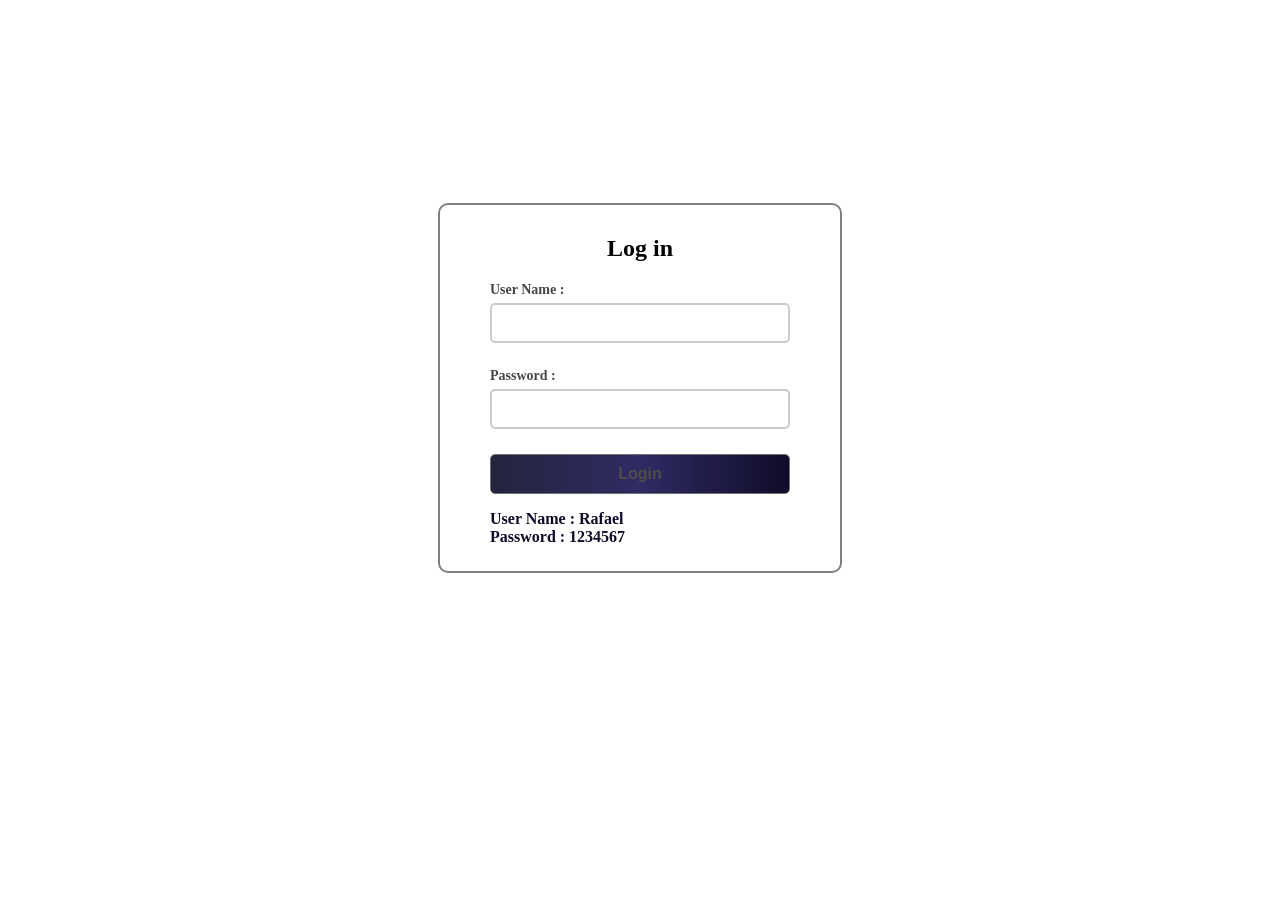
<file: Lesson 5/login.html>
<html>
<head>
<title>Javascript Login Form</title>

<link rel="stylesheet" href="css/index.css"/>

<script src="js/login.js"></script>
</head>
<body>
<div class="container">
<div class="main">
<h2>Log in</h2>
<form id="form_id" method="post" name="myform">
<label>User Name :</label>
<input type="text" name="username" id="username"/>
<label>Password :</label>
<input type="password" name="password" id="password"/>
<input type="button" value="Login" id="submit" onclick="validate()"/>
</form>
<span><b class="note"><b class="valid">User Name : Rafael<br/>Password : 1234567</b></span>
</div>
</div>
<script src="js/login.js">

</script>
</body>
</html>
</file>
<file: Lesson 5/css/index.css>
h2 {
  padding: 30px 35px;
  margin: -10px -50px;
  text-align: center;
  border-radius: 10px 10px 0 0;
}
hr {
  margin: 10px -50px;
  border: 0;
  border-top: 1px solid #ccc;
  margin-bottom: 40px;
}
.container {
  width: 405px;
  height: auto;
  margin: 35px auto;

}
.main {
  width: 300px;
  padding: 10px 50px 25px;
  border: 2px solid gray;
  border-radius: 10px;
  margin: 50px auto 0;
  margin-top: 50%;
}
input[type=text], input[type=password] {
  width: 100%;
  height: 40px;
  padding: 5px;
  margin-bottom: 25px;
  margin-top: 5px;
  border: 2px solid #ccc;
  color: #4f4f4f;
  font-size: 16px;
  border-radius: 5px;
}
label {
  color: #464646;
  text-shadow: 0 1px 0 #fff;
  font-size: 14px;
  font-weight: bold;
}
center {
  font-size: 32px;
}
.note {
  color: red;
}
.valid {
  color: #0f0c29;
}
.back {
  text-decoration: none;
  border: 1px solid #717171;
  background-color: rgb(0, 214, 255);
  padding: 3px 20px;
  border-radius: 2px;
  color: black;
}
input[type=button] {
  font-size: 16px;
  background: linear-gradient(to right, #24243e, #302b63, #0f0c29);
  border: 1px solid #717171;
  color: #4E4D4B;
  font-weight: bold;
  cursor: pointer;
  width: 100%;
  border-radius: 5px;
  padding: 10px 0;
  outline: none;
}
input[type=button]:hover {
  background: #0f0c29;
}
</file>
